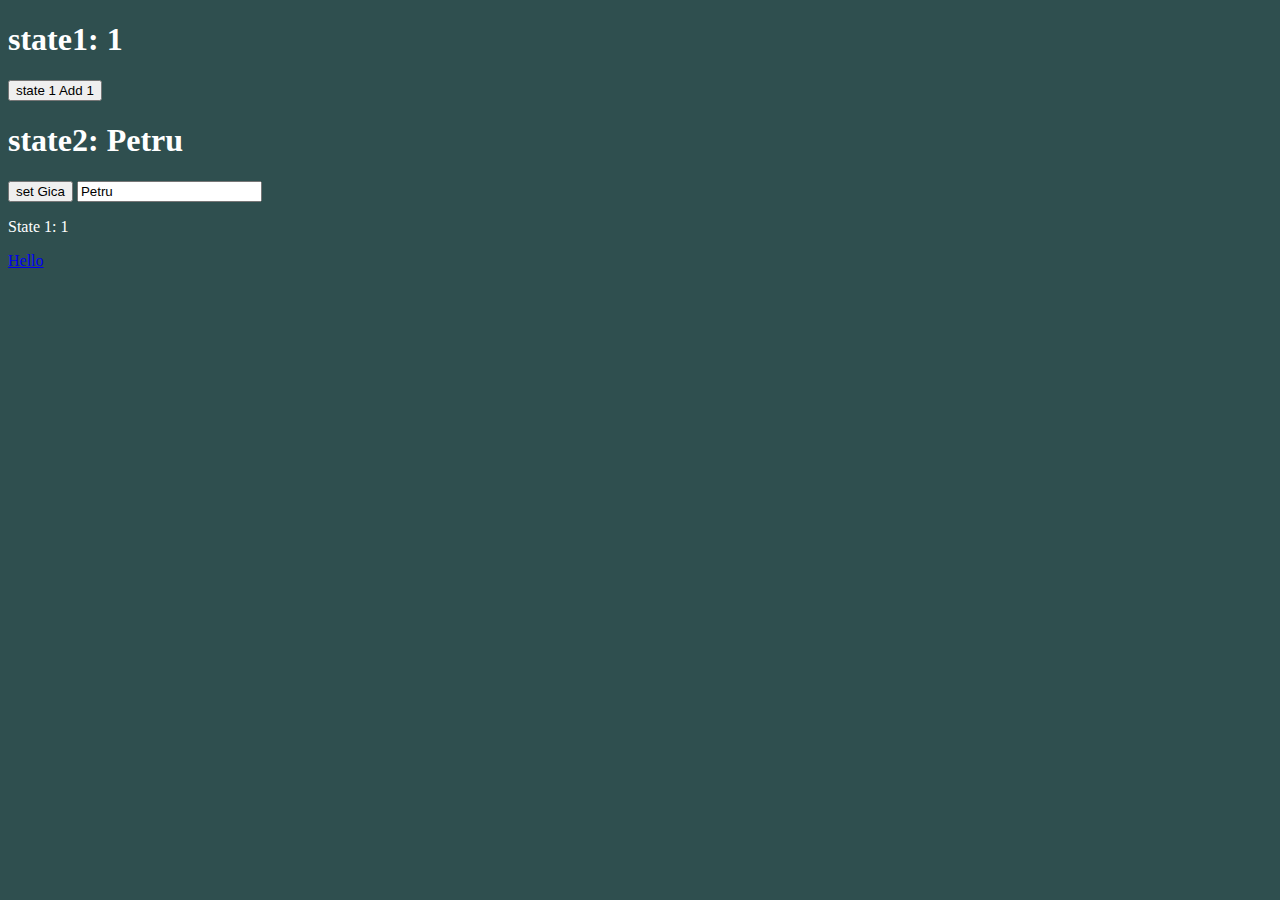
<file: index.html>
<!DOCTYPE html>
<html>
<meta>
</meta>

<head>
    <title>Home</title>
    <link rel="stylesheet" href="style.css">
    <script src="index.js"></script>
</head>

<body>
    <h1>
        state1:
        <span stateId="age" />
    </h1>
    <button onclick="setAge(getAge() + 1)">state 1 Add 1</button>

    <br />

    <h1>
        state2:
        <span stateId="nameState" />
    </h1>
    <button onclick="setName('Gica')">set Gica</button>
    <input stateId="nameState" type="text" oninput="setName(this.value)" />

    <p>State 1: <span stateId="age" /></p>

    <a href="hello.html" />Hello</a>
</body>

</html>

<script>
    const [getAge, setAge] = createState("age", 1);
    const [getName, setName] = createState("nameState", "Petru");
</script>
</file>
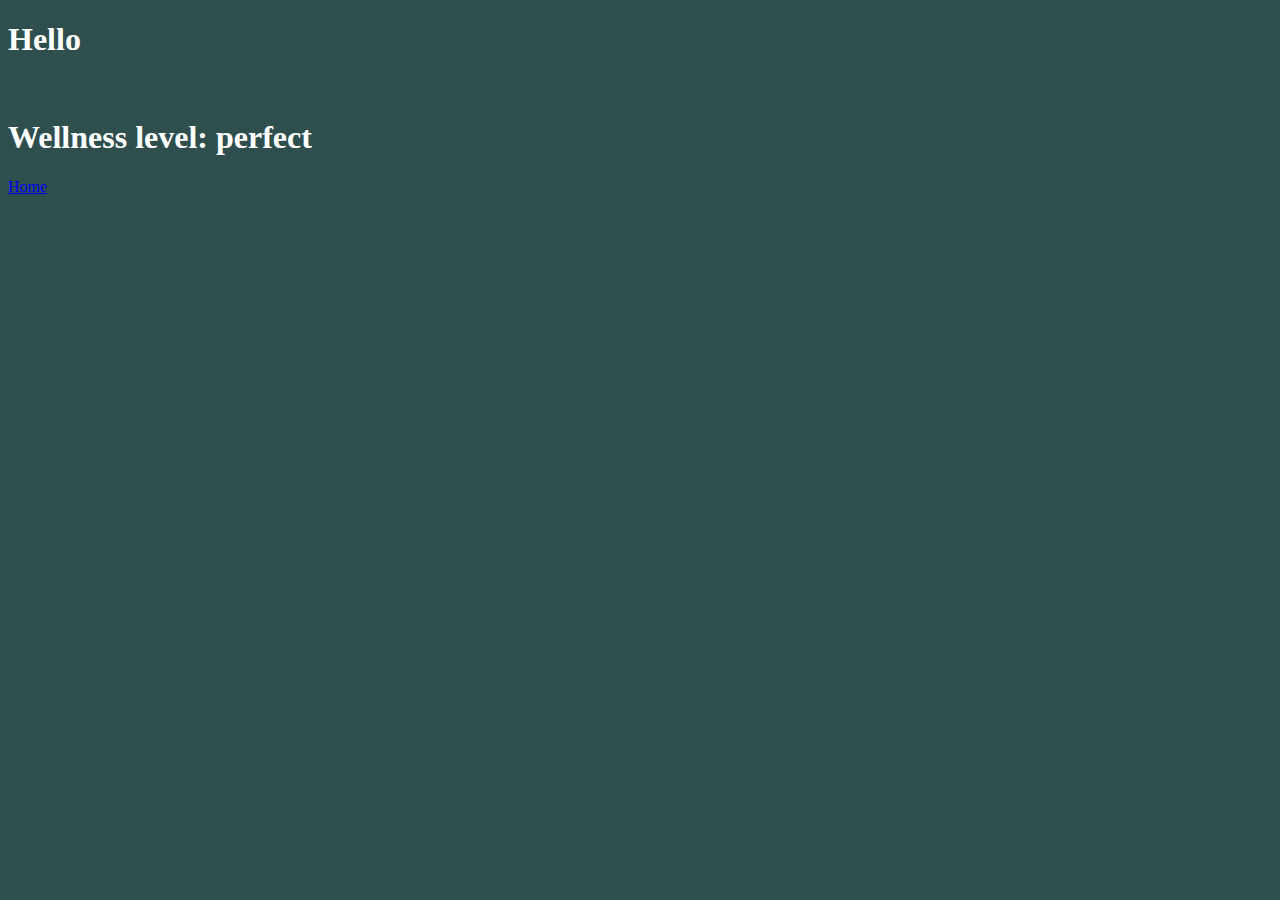
<file: hello.html>
<!DOCTYPE html>
<html>
<meta>
</meta>

<head>
    <title>Hello</title>
    <link rel="stylesheet" href="style.css">
    <script src="index.js"></script>
</head>

<body>
    <h1>
        Hello
    </h1>

    <br />

    <h1>
        Wellness level: <span stateId="wellness" />
    </h1>

    <a href="index.html" />Home</a>
</body>

</html>

<script>
    const [getWellness, setWellness] = createState("wellness", "perfect");
</script>
</file>
<file: style.css>
body {
    background-color: darkslategray;
    color: white;
}
</file>
